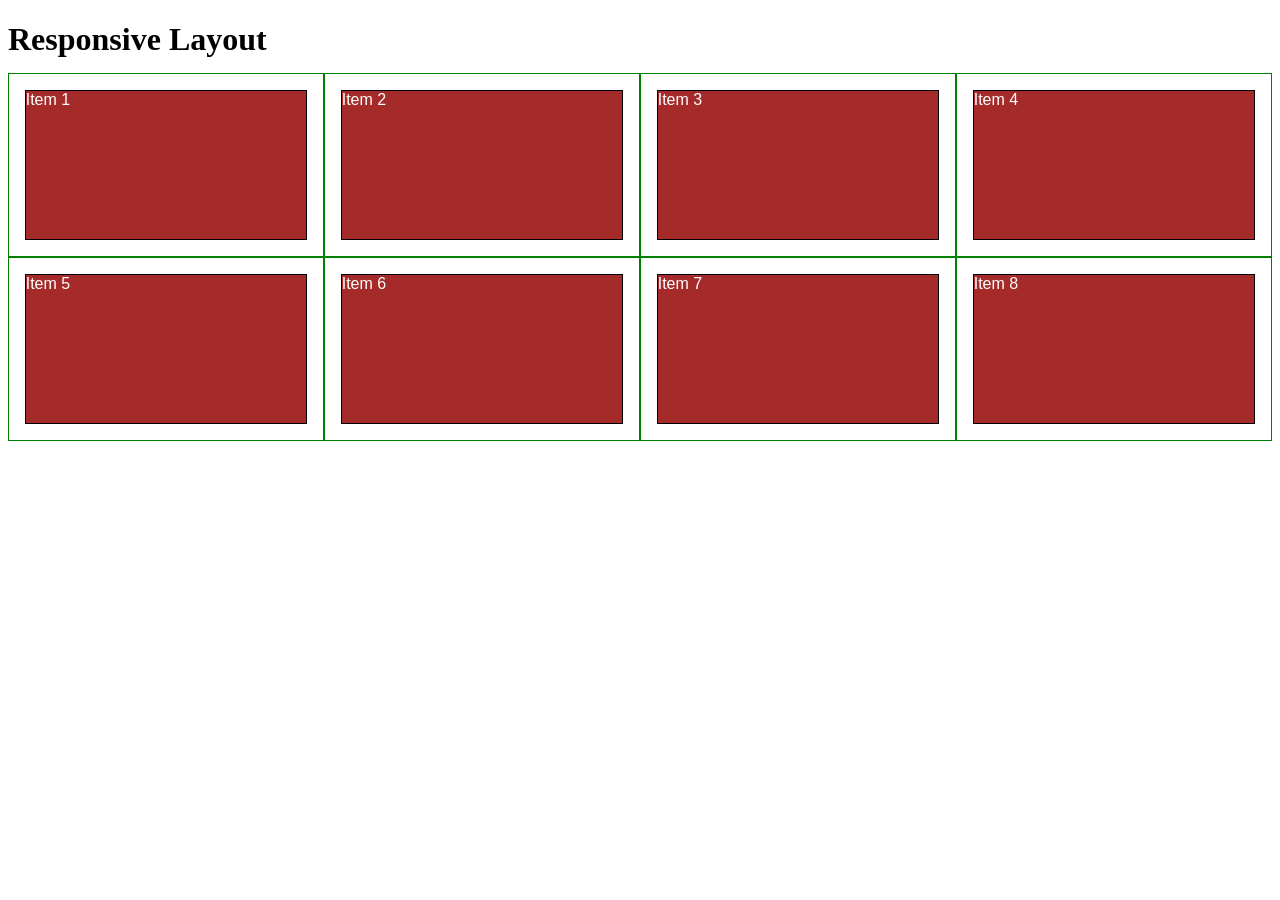
<file: responsive.html>
<!DOCTYPE html>
<html>
<head>
<meta charset="utf-8">
<meta name="viewport" content="width=device-width, initial-scale=1">
<title>Responsive Layout</title>
<style>

/********** Base styles **********/
* {
  box-sizing: border-box;
}
h1 {
  margin-bottom: 15px;
}

p {
  border: 1px solid black;
  background-color: #A52A2A;
  width: 90%;
  height: 150px;
  margin-right: auto;
  margin-left: auto;
  font-family: Helvetica;
  color: white;
}

/* Simple Responsive Framework. */
.row {
  width: 100%;
}

/********** Large devices only **********/
@media (min-width: 1200px) {
  .col-lg-1, .col-lg-2, .col-lg-3, .col-lg-4, .col-lg-5, .col-lg-6, .col-lg-7, .col-lg-8, .col-lg-9, .col-lg-10, .col-lg-11, .col-lg-12 {
    float: left;
    border: 1px solid green;
  }
  .col-lg-1 {
    width: 8.33%;
  }
  .col-lg-2 {
    width: 16.66%;
  }
  .col-lg-3 {
    width: 25%;
  }
  .col-lg-4 {
    width: 33.33%;
  }
  .col-lg-5 {
    width: 41.66%;
  }
  .col-lg-6 {
    width: 50%;
  }
  .col-lg-7 {
    width: 58.33%;
  }
  .col-lg-8 {
    width: 66.66%;
  }
  .col-lg-9 {
    width: 74.99%;
  }
  .col-lg-10 {
    width: 83.33%;
  }
  .col-lg-11 {
    width: 91.66%;
  }
  .col-lg-12 {
    width: 100%;
  }
}

/********** Medium devices only **********/
@media (min-width: 992px) and (max-width: 1199px) {
  .col-md-1, .col-md-2, .col-md-3, .col-md-4, .col-md-5, .col-md-6, .col-md-7, .col-md-8, .col-md-9, .col-md-10, .col-md-11, .col-md-12 {
    float: left;
    border: 1px solid green;
  }
  .col-md-1 {
    width: 8.33%;
  }
  .col-md-2 {
    width: 16.66%;
  }
  .col-md-3 {
    width: 25%;
  }
  .col-md-4 {
    width: 33.33%;
  }
  .col-md-5 {
    width: 41.66%;
  }
  .col-md-6 {
    width: 50%;
  }
  .col-md-7 {
    width: 58.33%;
  }
  .col-md-8 {
    width: 66.66%;
  }
  .col-md-9 {
    width: 74.99%;
  }
  .col-md-10 {
    width: 83.33%;
  }
  .col-md-11 {
    width: 91.66%;
  }
  .col-md-12 {
    width: 100%;
  }
}

</style>
</head>
<body>
<h1>Responsive Layout</h1>

<div class="row">
  <div class="col-lg-3 col-md-6"><p>Item 1</p></div>
  <div class="col-lg-3 col-md-6"><p>Item 2</p></div>
  <div class="col-lg-3 col-md-6"><p>Item 3</p></div>
  <div class="col-lg-3 col-md-6"><p>Item 4</p></div>
  <div class="col-lg-3 col-md-6"><p>Item 5</p></div>
  <div class="col-lg-3 col-md-6"><p>Item 6</p></div>
  <div class="col-lg-3 col-md-6"><p>Item 7</p></div>
  <div class="col-lg-3 col-md-6"><p>Item 8</p></div>
</div>

</body>
</html>
</file>
